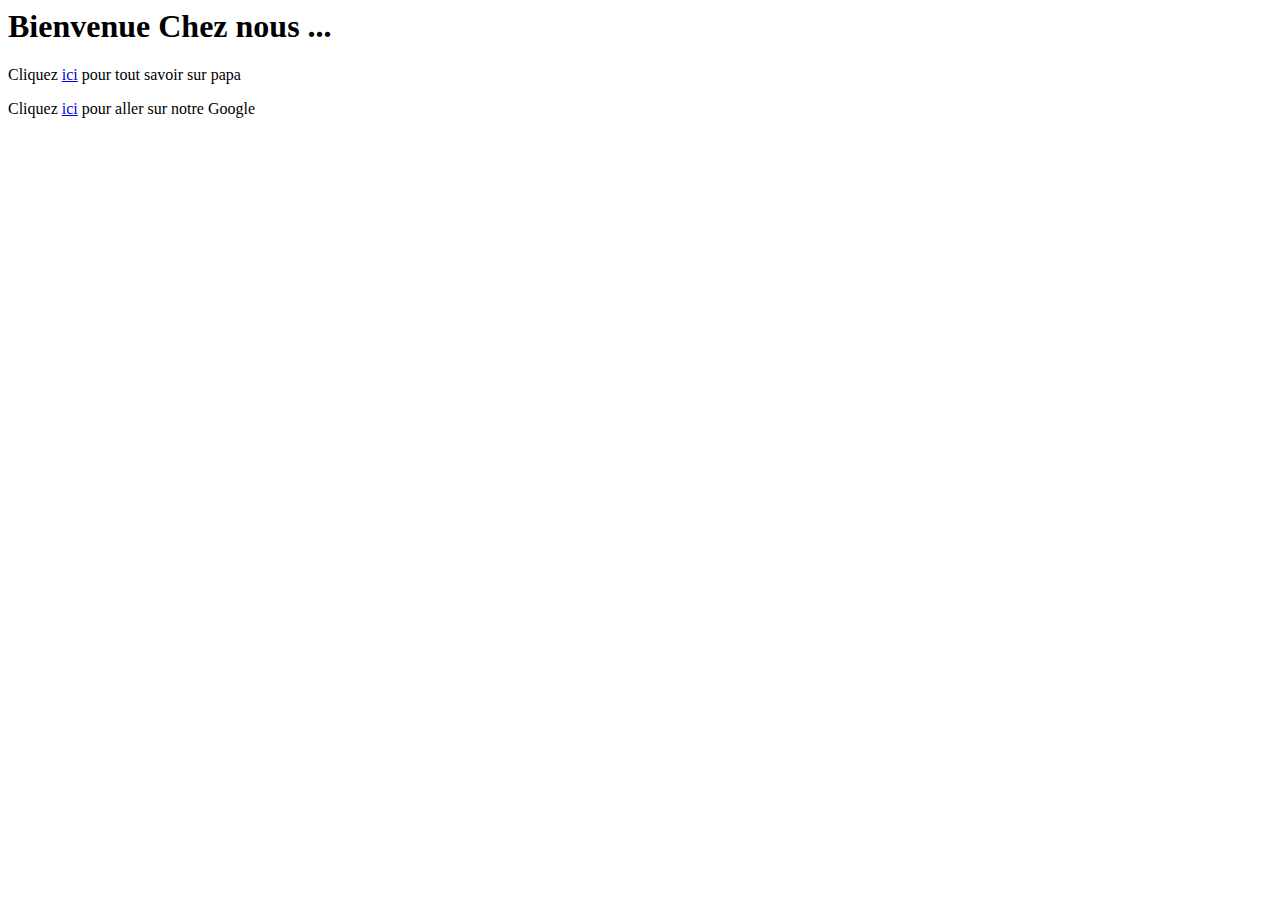
<file: index.html>
<html>
	<head>
		<title>Salam Alaikoum</title>
	</head>

	<body>
		<h1>Bienvenue Chez nous ... </h1>
		<p>Cliquez <a href="papa.html">ici</a> pour tout savoir sur papa</p>
		<p>Cliquez <a href="google.html">ici</a> pour aller sur notre Google</p>

	</body>
</html>
</file>
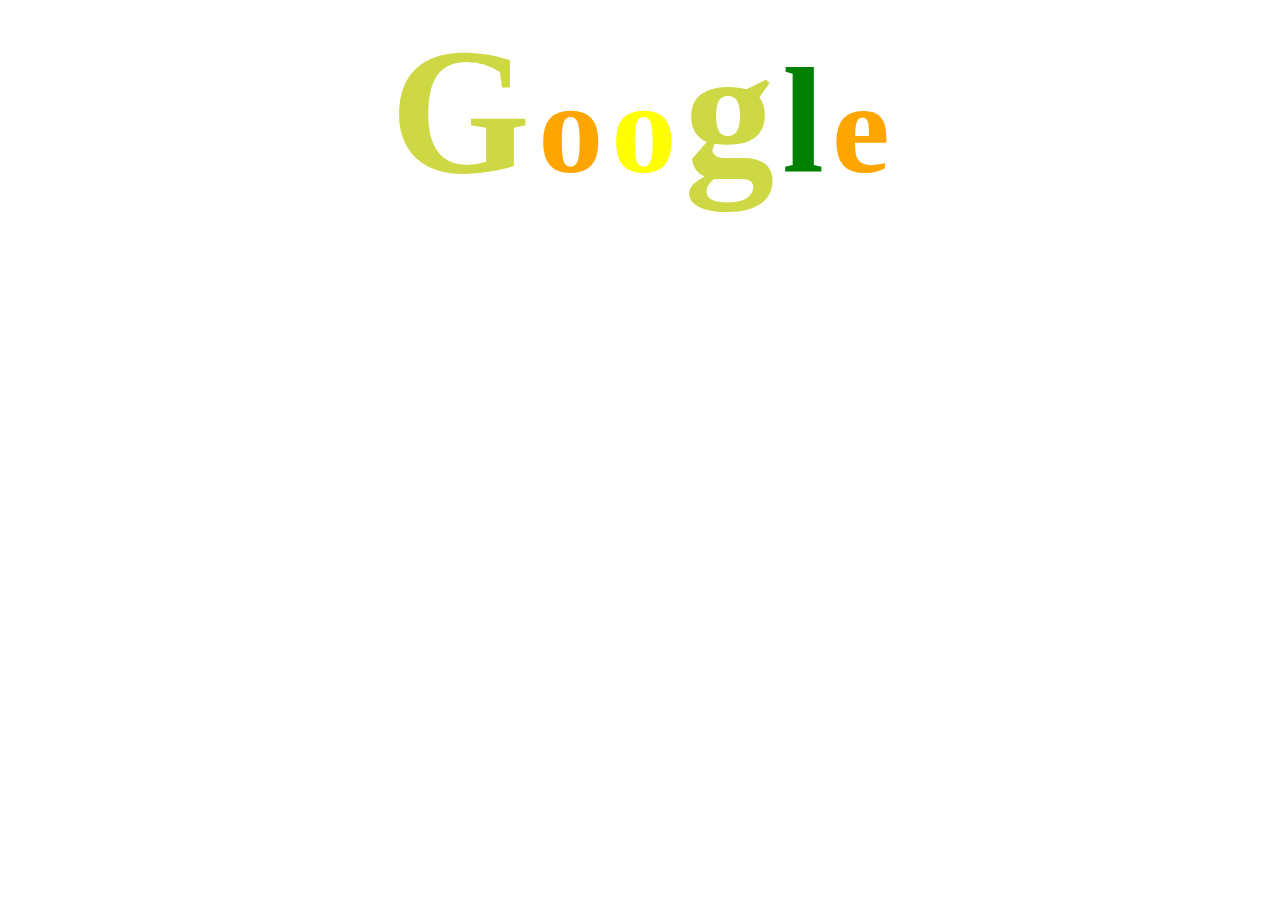
<file: google.html>
<html>

      <head>
	   <link rel="stylesheet" href="googlecolor.css"x	 />
      <title> Page Google </title>
      </head>

      <body><center>
      
	  <h1> 
			<span class="LeGdeGoogle">G</span>
			<span class="LeOEdeGoogle">o</span>
			<span id="Le2emeOdeGoogle">o</span>
			<span class="LeGdeGoogle">g</span>
			<span id="LeLdeGoogle">l</span>
			<span class="LeOEdeGoogle">e</span> 
		</h1>       
      </center></body>





</html>
</file>
<file: googlecolor.css>
.LeGdeGoogle{
    color: #CED844;
	font-size:180;
}

.LeOEdeGoogle{
color:orange;
font-size:130
}

#Le2emeOdeGoogle{
color : yellow ;
font-size : 130 ;


}

#LeLdeGoogle{  
color: green;
font-size : 150;

}
</file>
